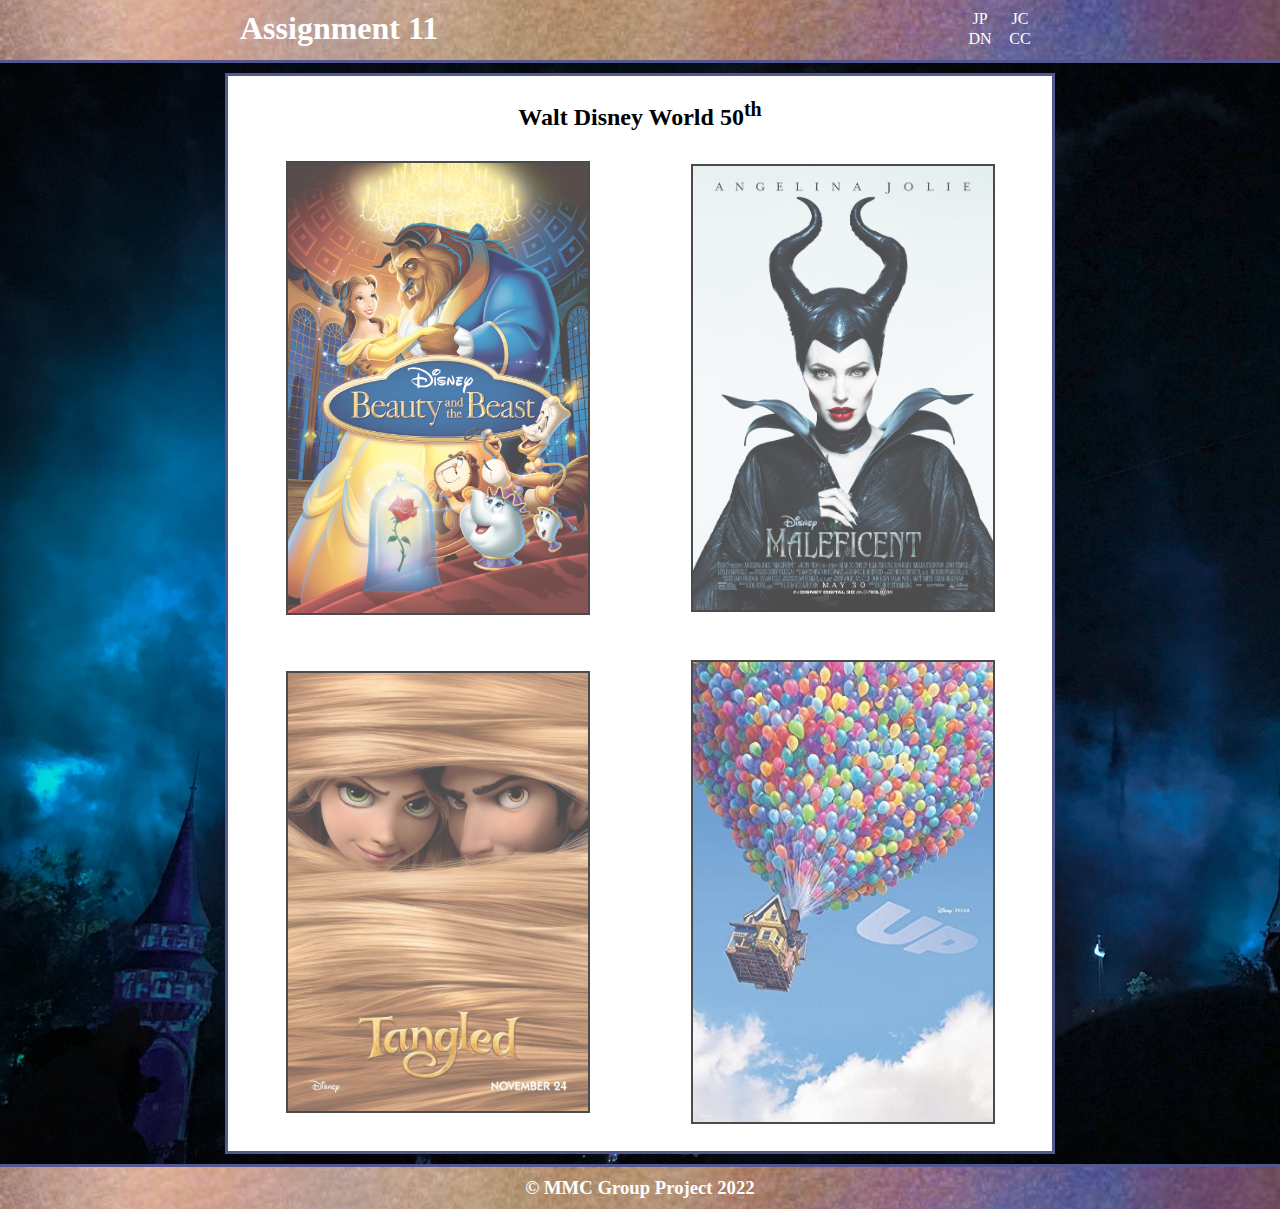
<file: index.html>
<!DOCTYPE html>
<html lang="en">
<head>
    <meta charset="UTF-8">
    <meta http-equiv="X-UA-Compatible" content="IE=edge">
    <meta name="viewport" content="width=device-width, initial-scale=1.0">
    <meta name="description" content="Group Project">
    <title>Group Project</title>
    <link rel="stylesheet" href="style.css">
</head>
<body>
    <header>
        <div id="headerContent">
            <h1>Assignment 11</h1>
            <a href="https://github.com/JPearsallUFL" class="JP">JP</a>
            <a href="https://github.com/carusojessica" class="JC">JC</a>
            <a href="https://github.com/dneron97" class="DN">DN</a>
            <a href="https://github.com/carleycarbary" class="CC">CC</a>
        </div>
    </header>
    <main>
        <h2>Walt Disney World 50<sup>th</sup></h2>
        <section class="movies">
            <a href="beautyandbeast.html"><img src="images/BandB.jpeg" alt="Beauty and the Beast movie poster"></a>
            <a href="maleficent.html"><img src="images/Maleficent.jpg" alt="Maleficent movie poster"></a>
            <a href="Tangled.html"><img src="images/Tangled.jpeg" alt="Tangled movie poster"></a>
            <a href="Up.html"><img src="images/Up.jpeg" alt="Up movie poster"></a>
        </section>
    </main>
    <footer>
        <h3>&copy; MMC Group Project 2022</h3>
    </footer>
    <span class="container"></span>
</body>
</html>
</file>
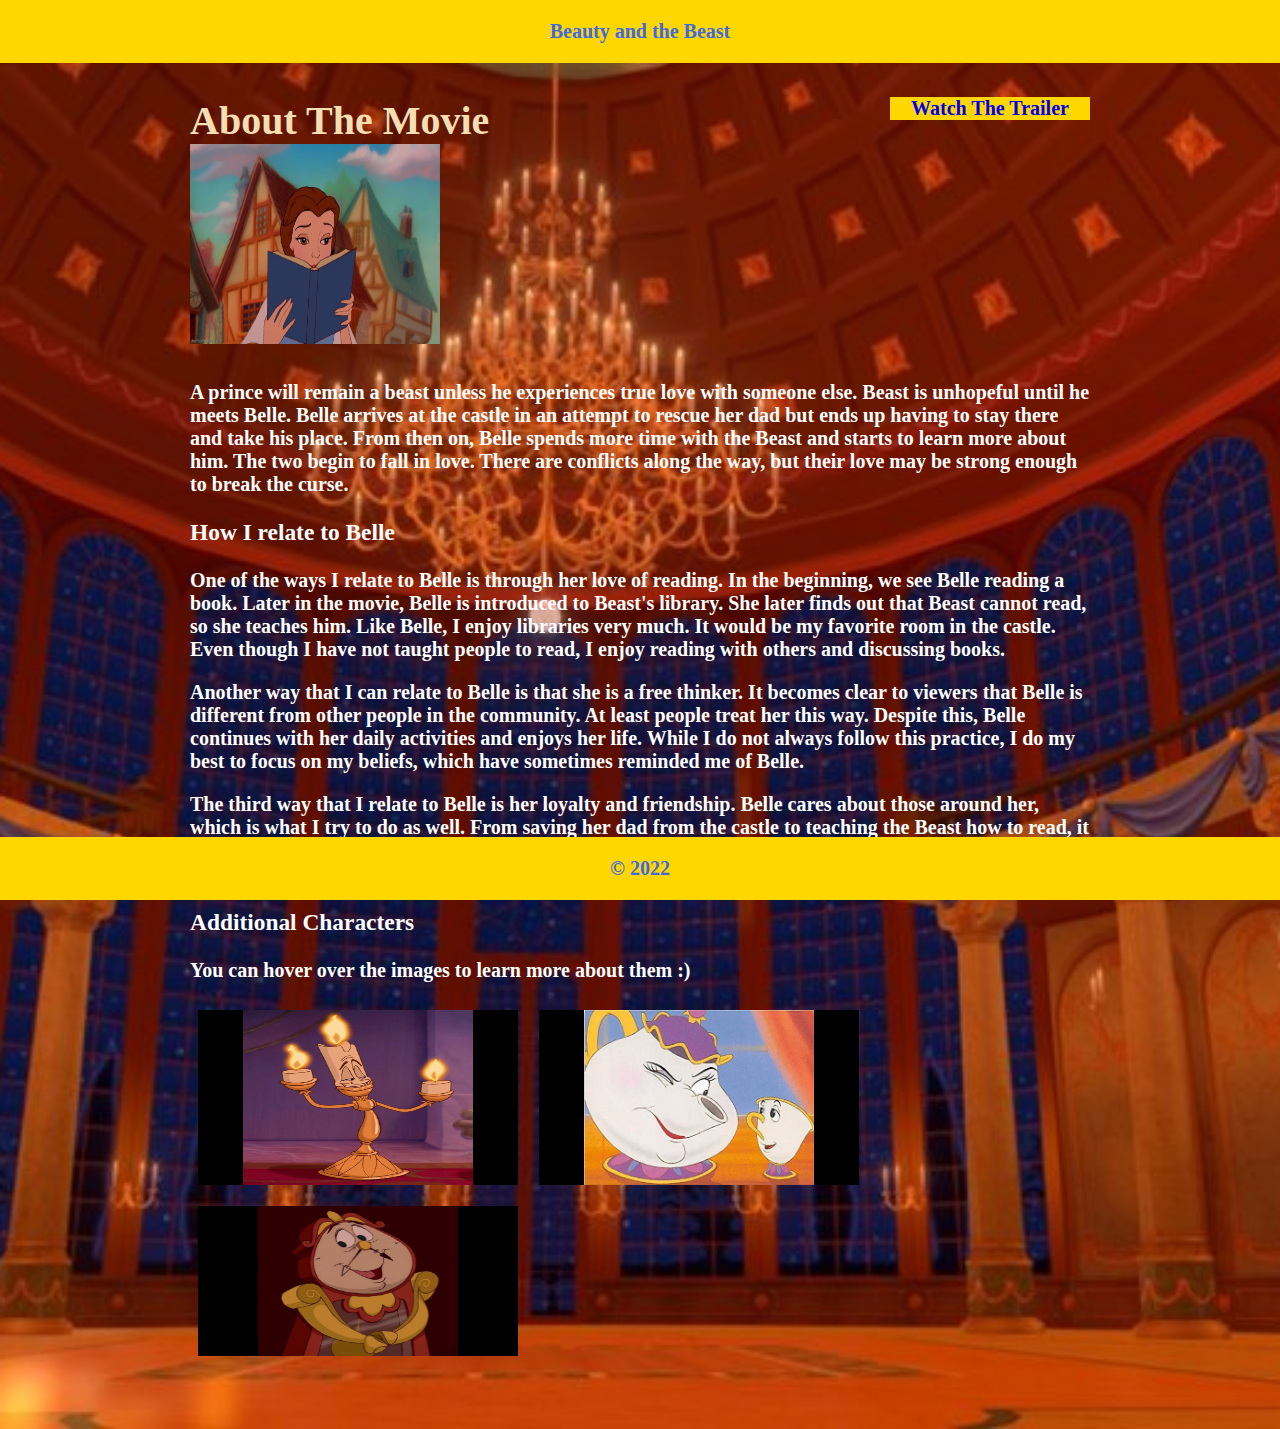
<file: beautyandbeast.html>
<!DOCTYPE html>
<html lang="en"></html>
<head>
   <meta charset="UTF-8">
   <meta http-quiv="X-UA-Compatible" content="ie=edge">
   <meta name="viewport" content="width=device-width, initial scale-1">
</head>

<title> Disney's beauty and the beast </title>

<link rel="stylesheet" href="beautyandbeast.style.css">

<header>
   <div class="header">
   <nav>
       <p>Beauty and the Beast </p>
   </nav>
   </div>
</header>

<body>
   <main>
       <a href="https://www.youtube.com/watch?v=iurbZwxKFUE" button class="button"> Watch The Trailer </button> </a>
   </div>

   <h1>
    About The Movie
    <div class="img-one">
    <img src="belle1.jpg" width="250" height="200">
    </div>
</h1>
<p>A prince will remain a beast unless he experiences true love with someone else.
    Beast is unhopeful until he meets Belle. Belle arrives at the castle in an attempt to rescue her dad but ends up having to stay there and take his place.
     From then on, Belle spends more time with the Beast and starts to learn more about him. The two begin to fall in love.
     There are conflicts along the way, but their love may be strong enough to break the curse. </p>
<section>
    <article>
    <h3> How I relate to Belle</h3>
     <P>  One of the ways I relate to Belle is through her love of reading.
         In the beginning, we see Belle reading a book. Later in the movie, Belle is introduced to Beast's library.
         She later finds out that Beast cannot read, so she teaches him. Like Belle, I enjoy libraries very much.
         It would be my favorite room in the castle. Even though I have not taught people to read, I enjoy reading with others and discussing books.  </P>
     <P> Another way that I can relate to Belle is that she is a free thinker.
          It becomes clear to viewers that Belle is different from other people in the community.
           At least people treat her this way. Despite this, Belle continues with her daily activities and enjoys her life.
           While I do not always follow this practice, I do my best to focus on my beliefs, which have sometimes reminded me of Belle.
    </P>
     <P>  The third way that I relate to Belle is her loyalty and friendship. Belle cares about those around her, which is what I try to do as well.
         From saving her dad from the castle to teaching the Beast how to read, it is clear that Belle wants the best for others.
         I consider this inspirational and try to help people in my life out when they need it. </P>

        </article>
        <div class="container1">
            <h3 class="center"> Additional Characters</h3>
            <p> You can hover over the images to learn more about them :) </p>
        </div>  
     </section>
        </main>
   <figure class="hover-img">
    <img src="lumiere.webp" width="230" height="175"/>
    <figcaption>
      <h3> Lumiere enjoys singing and is best friends with cogsworth </h3>
    </figcaption>
  </figure>
 
<figure class="hover-img1">
    <img src="potsandchip.jpg" width="230" height="175">
    <figcaption>
   <h3> mrs.potts spends her time looking after her son, chip</h3>
    </figcaption>
</figure>

<figure class="hover-img2">
<img src="cogsworth.webp" width="200" height="150"/>
 <figcaption>
 <h3> cogsworth is wise and enjoys spending time with lumiere </h3>
</figcaption>



<footer>
 <div class="footer">
 <nav>
  <p> &copy 2022</p>
 </nav>
  </div>
  </footer>
 </body>
</file>
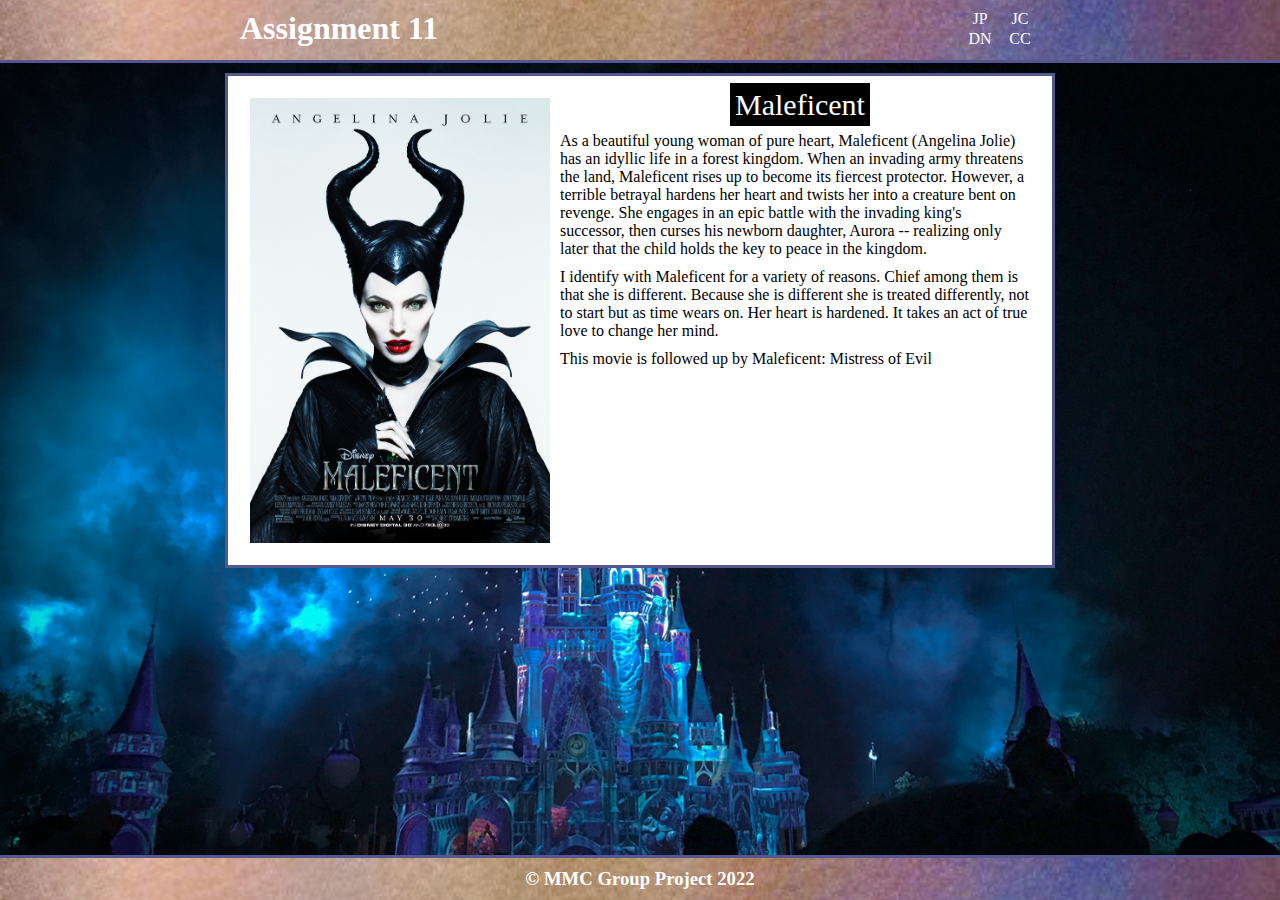
<file: maleficent.html>
<!DOCTYPE html>
<html lang="en">
<head>
    <meta charset="UTF-8">
    <meta http-equiv="X-UA-Compatible" content="IE=edge">
    <meta name="viewport" content="width=device-width, initial-scale=1.0">
    <title>Maleficent</title>
    <link rel="stylesheet" href="style.css">
</head>
<body>
    <header>
        <div id="headerContent">
            <h1>Assignment 11</h1>
            <a href="https://github.com/JPearsallUFL" class="JP">JP</a>
            <a href="https://github.com/carusojessica" class="JC">JC</a>
            <a href="https://github.com/dneron97" class="DN">DN</a>
            <a href="https://github.com/carleycarbary" class="CC">CC</a>
        </div>
    </header>
    <main>
        <a href="https://tv.apple.com/us/movie/maleficent/umc.cmc.20rj042a7i2msdwww1c80pxoz?action=play" button class="button">Maleficent</button></a>
        <img class="movieImg" src="images/Maleficent.jpg" alt="">
        <p>As a beautiful young woman of pure heart, Maleficent (Angelina Jolie) has an idyllic life in a forest kingdom. When an invading army threatens the land, Maleficent rises up to become its fiercest protector. However, a terrible betrayal hardens her heart and twists her into a creature bent on revenge. She engages in an epic battle with the invading king's successor, then curses his newborn daughter, Aurora -- realizing only later that the child holds the key to peace in the kingdom.
        </p> 
        <p>I identify with Maleficent for a variety of reasons. Chief among them is that she is different. Because she is different she is treated differently, not to start but as time wears on. Her heart is hardened. It takes an act of true love to change her mind.</p>
        <p>This movie is followed up by Maleficent: Mistress of Evil</p>
    </main>
    <footer>
        <h3>&copy; MMC Group Project 2022</h3>
    </footer>
</body>
</html>
</file>
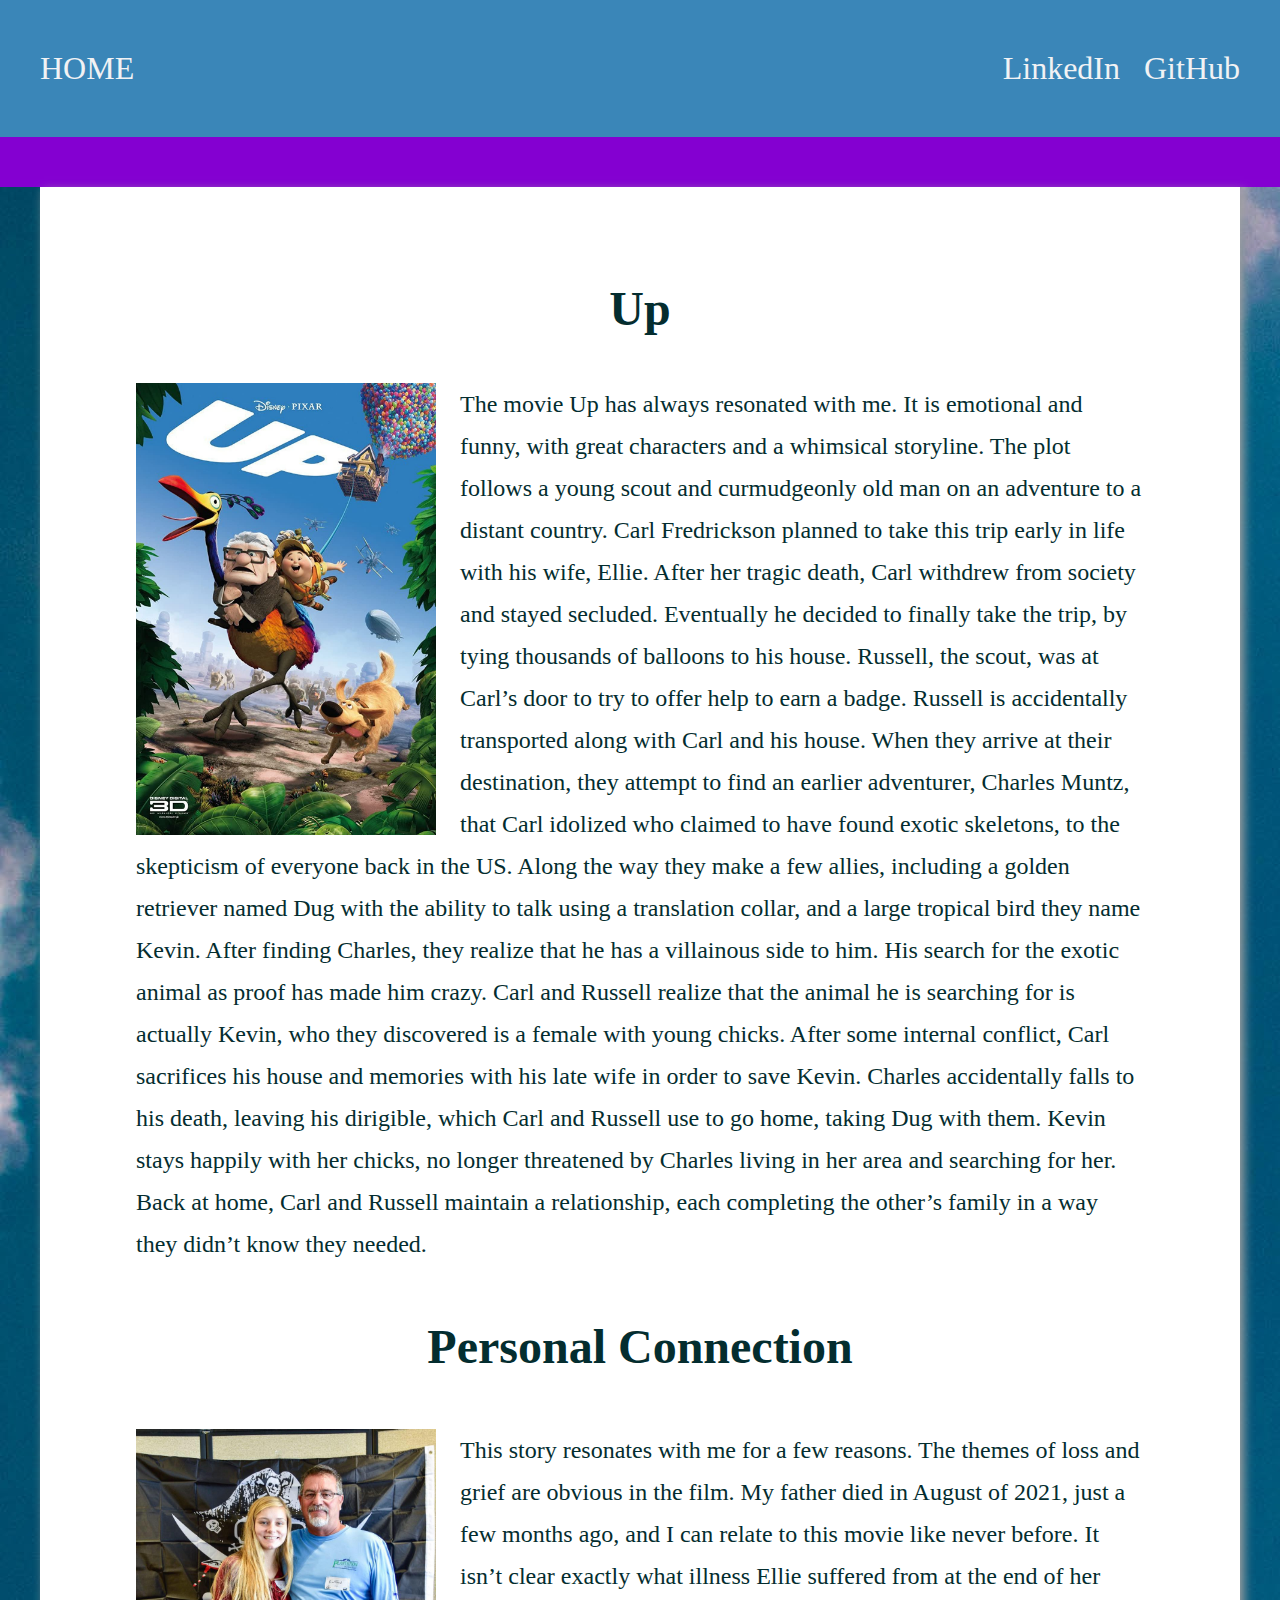
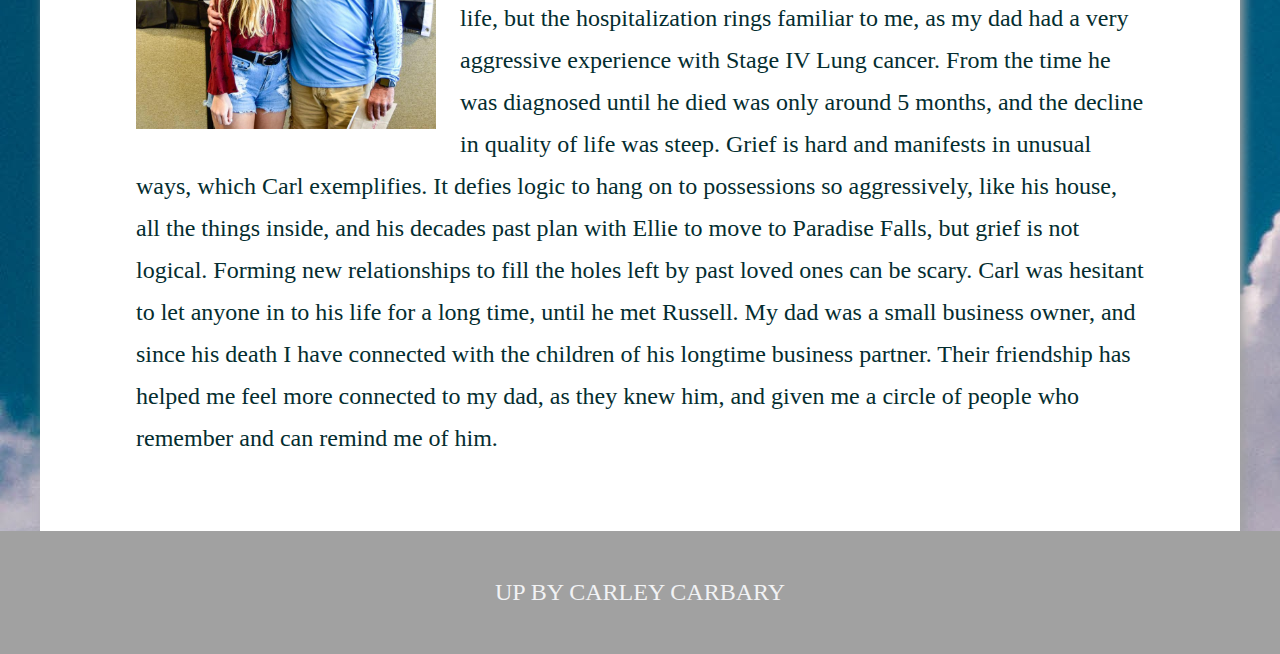
<file: Up.html>
<!DOCTYPE html>
<html lang="en">
<head>
  <meta charset="UTF-8">
  <meta http-equiv="X-UA-Compatible" content="IE=edge">
  <meta name="viewport" content="width=device-width, initial-scale=1.0">
  <title>Up</title>
  <link rel="stylesheet" href="Up.css">
</head>
<body class="body">
  <header class="header">
    <nav class="nav">
      <a href="index.html" class="logo">Home</a>
      <a href="https://www.linkedin.com/in/carleycarbary/" class="link" target="_blank">LinkedIn</a>
      <a href="https://github.com/carleycarbary" class="link" target="_blank">GitHub</a>
    </nav>
  </header>
  <main>
    <article class="main">
      <h1 class="heading"> Up</h1>
      <img class="image" src="UpPhotos/UPPoster.jpeg" alt="Movie poster for Up">
      <p>The movie Up has always resonated with me. It is emotional and funny, with great characters and a whimsical storyline. The plot follows a young scout and curmudgeonly old man on an adventure to a distant country. Carl Fredrickson planned to take this trip early in life with his wife, Ellie. After her tragic death, Carl withdrew from society and stayed secluded. Eventually he decided to finally take the trip, by tying thousands of balloons to his house. Russell, the scout, was at Carl’s door to try to offer help to earn a badge. Russell is accidentally transported along with Carl and his house. When they arrive at their destination, they attempt to find an earlier adventurer, Charles Muntz, that Carl idolized who claimed to have found exotic skeletons, to the skepticism of everyone back in the US. Along the way they make a few allies, including a golden retriever named Dug with the ability to talk using a translation collar, and a large tropical bird they name Kevin. After finding Charles, they realize that he has a villainous side to him. His search for the exotic animal as proof has made him crazy. Carl and Russell realize that the animal he is searching for is actually Kevin, who they discovered is a female with young chicks. After some internal conflict, Carl sacrifices his house and memories with his late wife in order to save Kevin. Charles accidentally falls to his death, leaving his dirigible, which Carl and Russell use to go home, taking Dug with them. Kevin stays happily with her chicks, no longer threatened by Charles living in her area and searching for her. Back at home, Carl and Russell maintain a relationship, each completing the other’s family in a way they didn’t know they needed.  </p>
      <h2 class="heading">  Personal Connection</h2>
      <img class="image" src="UpPhotos/Dad.jpg" alt="Carley and Dad">
      <p>This story resonates with me for a few reasons. The themes of loss and grief are obvious in the film. My father died in August of 2021, just a few months ago, and I can relate to this movie like never before. It isn’t clear exactly what illness Ellie suffered from at the end of her life, but the hospitalization rings familiar to me, as my dad had a very aggressive experience with Stage IV Lung cancer. From the time he was diagnosed until he died was only around 5 months, and the decline in quality of life was steep. Grief is hard and manifests in unusual ways, which Carl exemplifies. It defies logic to hang on to possessions so aggressively, like his house, all the things inside, and his decades past plan with Ellie to move to Paradise Falls, but grief is not logical. Forming new relationships to fill the holes left by past loved ones can be scary. Carl was hesitant to let anyone in to his life for a long time, until he met Russell. My dad was a small business owner, and since his death I have connected with the children of his longtime business partner. Their friendship has helped me feel more connected to my dad, as they knew him, and given me a circle of people who remember and can remind me of him. </p>
    </article>
  </main>
  <footer class="footer"> 
    <p>Up by Carley Carbary </p>
  </footer>
</body>
</html>
</file>
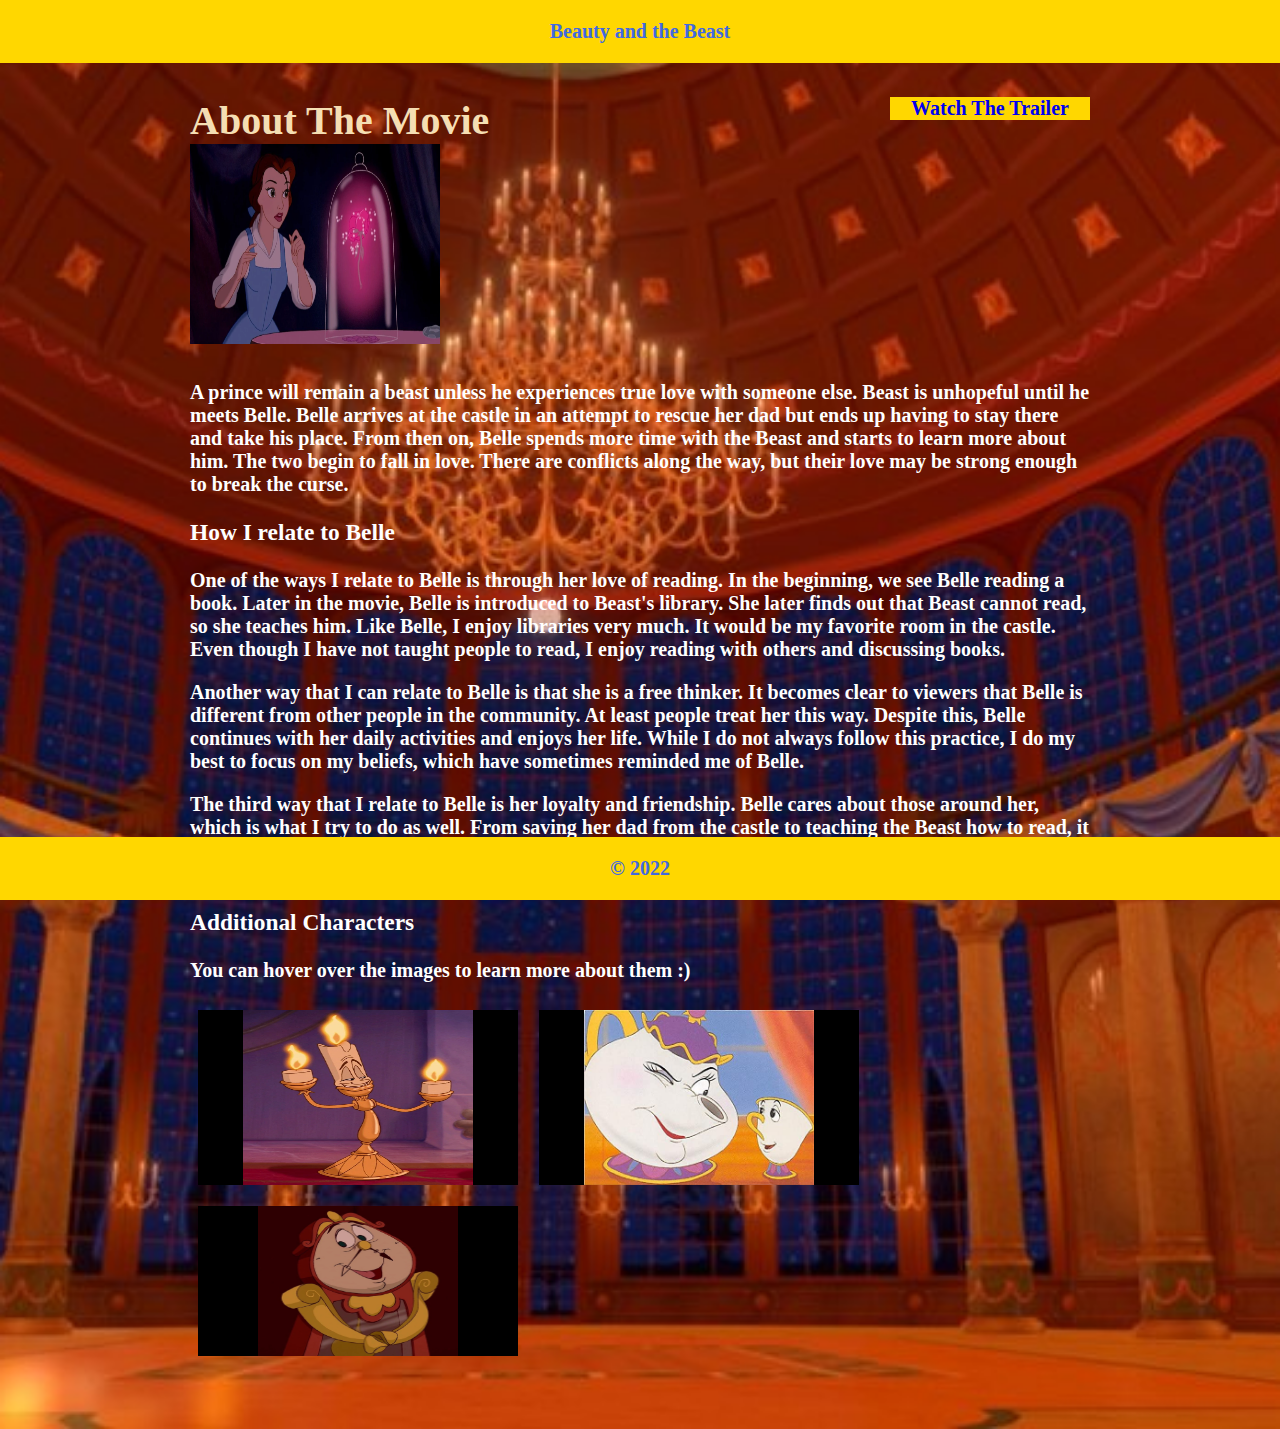
<file: beautyandbeast/beautyandbeast.html>
<!DOCTYPE html>
<html lang="en"></html>
<head>
    <meta charset="UTF-8">
    <meta http-quiv="X-UA-Compatible" content="ie=edge">
    <meta name="viewport" content="width=device-width, initial scale-1">
</head>

<title> Disney's beauty and the beast </title>

<link rel="stylesheet" href="beautyandbeast.style.css">

<header>
    <div class="header">
    <nav> 
        <p>Beauty and the Beast </p>
    </nav>
    </div>
</header>

<body>
    <main>
        <a href="https://www.youtube.com/watch?v=iurbZwxKFUE" button class="button"> Watch The Trailer </button> </a>
    </div>
    <h1>
        About The Movie
        <div class="img-one">
        <img src="theenchantedrose.webp" width="250" height="200">
        </div>
    </h1>
    <p>A prince will remain a beast unless he experiences true love with someone else. 
        Beast is unhopeful until he meets Belle. Belle arrives at the castle in an attempt to rescue her dad but ends up having to stay there and take his place.
         From then on, Belle spends more time with the Beast and starts to learn more about him. The two begin to fall in love. 
         There are conflicts along the way, but their love may be strong enough to break the curse. </p>
    <section>
        <article>
        <h3> How I relate to Belle</h3>
         <P>  One of the ways I relate to Belle is through her love of reading. 
             In the beginning, we see Belle reading a book. Later in the movie, Belle is introduced to Beast's library. 
             She later finds out that Beast cannot read, so she teaches him. Like Belle, I enjoy libraries very much. 
             It would be my favorite room in the castle. Even though I have not taught people to read, I enjoy reading with others and discussing books.  </P>
         <P> Another way that I can relate to Belle is that she is a free thinker.
              It becomes clear to viewers that Belle is different from other people in the community.
               At least people treat her this way. Despite this, Belle continues with her daily activities and enjoys her life. 
               While I do not always follow this practice, I do my best to focus on my beliefs, which have sometimes reminded me of Belle.
        </P>
         <P>  The third way that I relate to Belle is her loyalty and friendship. Belle cares about those around her, which is what I try to do as well.
             From saving her dad from the castle to teaching the Beast how to read, it is clear that Belle wants the best for others. 
             I consider this inspirational and try to help people in my life out when they need it. </P> 
        </article>
    <div class="container1">
        <h3 class="center"> Additional Characters</h3>
        <p> You can hover over the images to learn more about them :) </p>
    </div>   
 </section>
    </main>

    <figure class="hover-img">
        <img src="lumiere.webp" width="230" height="175"/>
        <figcaption>
          <h3> Lumiere enjoys singing and is best friends with cogsworth </h3>
        </figcaption>
      </figure>

    <figure class="hover-img1">
        <img src="potsandchip.jpg" width="230" height="175">
        <figcaption>
            <h3> mrs.potts spends her time looking after her son, chip</h3>
        </figcaption>
    </figure>
     
    <figure class="hover-img2">
        <img src="cogsworth.webp" width="200" height="150"/>
        <figcaption>
            <h3> cogsworth is wise and enjoys spending time with lumiere </h3>
        </figcaption>

<footer>
    <div class="footer">
        <nav>
            <p> &copy 2022</p>
        </nav>
    </div>
</footer>
</body>
</file>
<file: style.css>
* {
    margin: 0;
    padding: 0;
    border: 0;
}
body{
    background-image: url(images/jayme-mccolgan-IP1rSwr8R6o-unsplash.jpg);
    background-size: cover;
    min-height: 100vh;
    display: flex;
    flex-direction: column;
}
header, footer {
    width: 100%;
    margin: 0 auto;
    background-image: url(images/Header.jpg);
    background-position: center;
    background-size: cover;
    color: white;
    padding: 10px 0;
}
header {
    border-bottom: 3px solid #55588f;
}
#headerContent {
    width: 800px;
    margin: 0 auto;
    display: grid;
    grid-template-areas: 
    'title JP DN'
    'title JC CC';
    grid-template-columns: 1fr 5% 5%;
    grid-template-rows: 20px 20px;
}
#headerContent a {
    text-align: center;
    color: white;
    text-decoration: none;
    transition: all 1 ease-out;
}
#headerContent a:hover{
    background-color: black;
    color: white;
}
h1 {
    grid-area: title;
}
.JP {
    grid-area: JP;
}
.J {
    grid-area: JC;
}
.D {
    grid-area: DN;
}
.C {
    grid-area: CC;
}
main {
    width: 800px;
    margin: 10px auto;
    padding: 12px;
    background-color: rgb(255, 255, 255)  ;
    border: 3px solid #55588f;
    text-align: center;
}
h2 {
    padding: 10px;
}
.movies {
    display: grid;
    grid-template-areas: 
    'movie1 movie2'
    'movie3 movie4';
    gap: 10px;
    grid-template-columns: 1fr 1fr;
    grid-template-rows: 1fr 1fr;
    place-items: center;
}
.movies img {
    max-height: fit-content;
    width: 100%;
    height: 100%;
    border: 2px solid black;
    opacity: .7;
    align-content: center;
}
.movies img:hover {
    opacity: 1;
}
img {
    max-width: 300px;
    float: left;
    margin: 10px;
}
main a {
    color: white;
    text-decoration: none;
    font-size: 30px;
    padding: 5px;
}
.button {
    background-color:black; 
    justify-content: center;
    align-items: center;
    width: 200px;
    cursor: pointer;
}
.button:hover {
    box-shadow: 0 12px 16px 0 rgba(0,0,0,0.24), 0 17px 50px 0 rgba(0,0,0,0.19)
}
p {
    text-align: left;
    margin: 10px;
}
footer {
    text-align: center;
    margin-top: auto;
    border-top: 3px solid #55588f;
}

@media screen and (max-width: 500px){
    #headerContent {
        width: auto;
        grid-template-areas: 
        'title title title title'
        'JP DN JC CC';
        grid-template-columns: 1fr 1fr 1fr 1fr;
        grid-template-rows: 20px 20px;
        row-gap: 20px;
        text-align: center;
        align-items: center;
        padding-top: 5px;
    }
    main {
        width: auto;
        margin: 10px auto;
        padding: 12px;
        background-color: rgb(255, 255, 255)  ;
        border: 3px solid #55588f;
        text-align: center;
    }
    .movies {
        display: grid;
        grid-template-areas: 
        'movie1' 
        'movie2'
        'movie3' 
        'movie4';
        gap: 10px;
        grid-template-columns: 1fr;
        place-items: center;
    }
    .movies img {
        max-height: fit-content;
        border: 2px solid black;
        opacity: 1;
        align-content: center;
    }
    img {
        float: none;
    }

}
</file>
<file: beautyandbeast.style.css>
.header {
    position: fixed;
    justify-content: center;
    left: 0%;
    top:0%;
    width: 100%;
    background-color: gold;
    color: royalblue;
    text-align: center;
}

.title {
    position: center;
    color: gold;
}

body {
max-width: 900px;
margin: 20px auto;
padding-top: 50px;
padding-bottom: 40px;
}

body {
    background-image: url(ballroom.jpeg);
    background-color: #000000;
    background-position: center;
    background-repeat: no-repeat;
    background-size: cover;
    color: white;
    font-weight: bold;
    font-size: 20px;
}

h1 {
    color: wheat;
}

.button {
    background-color: gold;
    border: darkblue;
    padding: 12 px 18px;
    text-align: center;
    text-decoration: none;
    justify-content: center;
    align-items: center;
    display: block;
    float: right;
    width: 200px;
    font-size: 20px;
    cursor: pointer;
    transition: width 5s;
}

.button:hover {
    width: 500px;
    box-shadow: 0 12px 16px 0 rgba(0, 0, 20, 0), 0 17px 50px 0 rgba(0, 0, 30, 0)
}

.background-image {
    background-position: center;
    background-repeat: no-repeat;
    background-size: cover;
}

.container{
    width: 100%;
    margin-top: 100px;
   border-radius: 50%;
}

.img {
    display: block;
    margin: 0% auto;
}

.main{
    margin-right: 140 px;
    font-size: 14px;
    padding: 30px 10px 10px;
    background-color: royalblue;
    }

    .center {
        display: block;
        position: left;
    }
    .hover-img {
        background-color: #000;
        color: #fff;
        display: inline-block;
        margin: 8px;
        max-width: 320px;
        min-width: 240px;
        overflow: hidden;
        position: relative;
        text-align: center;
        width: 100%;
      }
      
      .hover-img * {
        box-sizing: border-box;
        transition: all 0.45s ease;
      }
      
      .hover-img:before,
      .hover-img:after {
        background-color: rgba(0, 0, 0, 0.5);
        border-top: 32px solid rgba(0, 0, 0, 0.5);
        border-bottom: 32px solid rgba(0, 0, 0, 0.5);
        position: absolute;
        top: 0;
        bottom: 0;
        left: 0;
        right: 0;
        content: '';
        transition: all 0.3s ease;
        z-index: 1;
        opacity: 0;
        transform: scaleY(2);
      }

      .hover-img img {
        vertical-align: top;
        max-width: 100%;
        backface-visibility: hidden;
      }
      
      .hover-img figcaption {
        position: absolute;
        top: 0;
        bottom: 0;
        left: 0;
        right: 0;
        align-items: center;
        z-index: 1;
        display: flex;
        flex-direction: column;
        justify-content: center;
        line-height: 1.1em;
        opacity: 0;
        z-index: 2;
        transition-delay: 0.1s;
        font-size: 24px;
        font-family: sans-serif;
        font-weight: 400;
        letter-spacing: 1px;
        text-transform: uppercase;
      }
      
      .hover-img:hover:before,
      .hover-img:hover:after {
        transform: scale(1);
        opacity: 1;
      }
      
      .hover-img:hover > img {
        opacity: 0.7;
      }
      
      .hover-img:hover figcaption {
        opacity: 1;
      }
    
      .hover-img1 {
 background-color: #000;
    color: #fff;
    display: inline-block;
    margin: 8px;
    max-width: 320px;
    min-width: 240px;
    overflow: hidden;
    position: relative;
    text-align: center;
    width: 100%;
  }
  
  .hover-img1 * {
    box-sizing: border-box;
    transition: all 0.45s ease;
  }
  
  .hover-img1:before,
  .hover-img1:after {
    background-color: rgba(0, 0, 0, 0.5);
    border-top: 32px solid rgba(0, 0, 0, 0.5);
    border-bottom: 32px solid rgba(0, 0, 0, 0.5);
    position: absolute;
    top: 0;
    bottom: 0;
    left: 0;
    right: 0;
    content: '';
    transition: all 0.3s ease;
    z-index: 1;
    opacity: 0;
    transform: scaleY(2);
  }
  
  .hover-img1 img {
    vertical-align: top;
    max-width: 100%;
    backface-visibility: hidden;
  }
  
  .hover-img1 figcaption {
    position: absolute;
    top: 0;
    bottom: 0;
    left: 0;
    right: 0;
    align-items: center;
    z-index: 1;
    display: flex;
    flex-direction: column;
    justify-content: center;
    line-height: 1.1em;
    opacity: 0;
    z-index: 2;
    transition-delay: 0.1s;
    font-size: 24px;
    font-family: sans-serif;
    font-weight: 400;
    letter-spacing: 1px;
    text-transform: uppercase;
  }
  
  .hover-img1:hover:before,
  .hover-img1:hover:after {
    transform: scale(1);
    opacity: 1;
  }
  
  .hover-img1:hover > img {
    opacity: 0.7;
  }
  
  .hover-img1:hover figcaption {
    opacity: 1;
  }

  .hover-img2 {
    background-color: #000;
    color: #fff;
    display: inline-block;
    margin: 8px;
    max-width: 320px;
    min-width: 240px;
    overflow: hidden;
    position: relative;
    text-align: center;
    width: 100%;
  }

  .hover-img2 * {
    box-sizing: border-box;
    transition: all 0.45s ease;
  }
  
  .hover-img2:before,
  .hover-img2:after {
    background-color: rgba(0, 0, 0, 0.5);
    border-top: 32px solid rgba(0, 0, 0, 0.5);
    border-bottom: 32px solid rgba(0, 0, 0, 0.5);
    position: absolute;
    top: 0;
    bottom: 0;
    left: 0;
    right: 0;
    content: '';
    transition: all 0.3s ease;
    z-index: 1;
    opacity: 0;
    transform: scaleY(2);
  }
  
  .hover-img2 img {
    vertical-align: top;
    max-width: 100%;
    backface-visibility: hidden;
  }
  
  .hover-img2 figcaption {
    position: absolute;
    top: 0;
    bottom: 0;
    left: 0;
    right: 0;
    align-items: center;
    z-index: 1;
    display: flex;
    flex-direction: column;
    justify-content: center;
    line-height: 1.1em;
    opacity: 0;
    z-index: 2;
    transition-delay: 0.1s;
    font-size: 24px;
    font-family: sans-serif;
    font-weight: 400;
    letter-spacing: 1px;
    text-transform: uppercase;
  }

  .hover-img2:hover:before,
  .hover-img2:hover:after {
    transform: scale(1);
    opacity: 1;
  }
  
  .hover-img2:hover > img {
    opacity: 0.7;
  }
  
  .hover-img2:hover figcaption {
    opacity: 1;
  }

.footer {
    position: fixed;
    left: 0;
    bottom: 0;
    width: 100%;
    background-color: gold;
    color: royalblue;
    font-size: 20px;
    text-align: center;
}
</file>
<file: Up.css>
:root {
    --primary-color: rgb(58, 134, 184);
    --text-color: #042d2f;
    --text-color-lighter: #074c50;
    --secondary-color: #8400d1;
    --white: #FFFFFF;
    --off-white: #F1F2F4;
    --gray: #A1A1A1;
  }
  
  .body {
    font-family: 'Times New Roman';
    margin: 0;
    font-size: 1.5rem;
    color: var(--text-color);
    display: flex;
    flex-direction: column;
    min-height: 100vh;
    background-image: url("UpPhotos/Sky.jpg");
    
  }
  
  .heading {
    font-size: 3rem;
     animation-duration: 3s;
    animation-name: slidein;
    text-align: center;
  }
  
  a {
    text-decoration: none;
    transition: width 3s;
    font-size: 2rem;
    color: var(--off-white);
   
  }
  
  a:hover {
    text-decoration: underline;
    transition: width 300px;
    transition-timing-function: linear;
  }
  
  @keyframes slidein {
    from {
      margin-left: 100%;
      width: 300%;
    }
  
    to {
      margin-left: 0%;
      width: 100%;
    }
  }
  
  .header {
    background-color: var(--primary-color);
    padding: 50px 0;
    border-bottom: var(--secondary-color) 50px solid;
  }
  
  
  .nav {
    display: flex;
    max-width: 1200px;
    margin: 0 auto;
    box-sizing: border-box;
  }
  
  .link{
    margin-left: 24px;
  }
  
  .logo {
    margin-right: auto;
    text-transform: uppercase;
  }
  
  .main {
    margin-bottom: 96px;
    box-shadow: 4px 4px 10px var(--gray);
    background-color: var(--white);
    padding: 48px 96px;
    line-height: 1.75;
    margin-bottom: 48px;
    max-width: 1200px;
    margin: 0 auto;
    box-sizing: border-box;
    
  }
  
  .image {
    float: left;
    width: 300px;
    height: auto;
    margin-right: 24px;
    margin-bottom: 6px;
    transition: width 2s, height 2s, transform 
  }
  .image:hover {
    width: 200px;
    height: 200px;
    transform: rotate(180deg);
  } 
  
  .footer {
    margin-top: auto;
    background-color: var(--gray);
    text-align: center;
    text-transform: uppercase;
    padding: 24px 0;
    color: var(--off-white);
  }
</file>
<file: beautyandbeast/beautyandbeast.style.css>
.header {
    position: fixed;
    justify-content: center;
    left: 0%;
    top:0%;
    width: 100%;
    background-color: gold;
    color: royalblue;
    text-align: center;
}

.title {
    position: center;
    color: gold;
}

body {
max-width: 900px;
margin: 20px auto;
padding-top: 50px;
padding-bottom: 40px;
}

body {
    background-image: url(ballroom.jpeg);
    background-color: #000000;
    background-position: center;
    background-repeat: no-repeat;
    background-size: cover;
    color: white;
    font-weight: bold;
    font-size: 20px;
}

.sidebar {
    position: fixed;
    width: 250px;
    top: 0;
    left: 0;
    bottom: 0;
    background: mediumblue;
    padding-top: 0px;
}

h1 {
    color: wheat;
}

.button {
    background-color: gold;
    border: darkblue;
    padding: 12 px 18px;
    text-align: center;
    text-decoration: none;
    justify-content: center;
    align-items: center;
    display: block;
    float: right;
    width: 200px;
    font-size: 20px;
    cursor: pointer;
    transition: width 5s;
}

.button:hover {
    width: 500px;
    box-shadow: 0 12px 16px 0 rgba(0, 0, 20, 0), 0 17px 50px 0 rgba(0, 0, 30, 0)
}

.background-image {
    background-position: center;
    background-repeat: no-repeat;
    background-size: cover;
}

.container{
    width: 100%;
    margin-top: 100px;
   border-radius: 50%;
}

.img {
    display: block;
    margin: 0% auto;
}

.main{
margin-right: 140 px;
font-size: 14px;
padding: 30px 10px 10px;
background-color: royalblue;
}

.center {
    display: block;
    position: left;
}
.hover-img {
    background-color: #000;
    color: #fff;
    display: inline-block;
    margin: 8px;
    max-width: 320px;
    min-width: 240px;
    overflow: hidden;
    position: relative;
    text-align: center;
    width: 100%;
  }
  
  .hover-img * {
    box-sizing: border-box;
    transition: all 0.45s ease;
  }
  
  .hover-img:before,
  .hover-img:after {
    background-color: rgba(0, 0, 0, 0.5);
    border-top: 32px solid rgba(0, 0, 0, 0.5);
    border-bottom: 32px solid rgba(0, 0, 0, 0.5);
    position: absolute;
    top: 0;
    bottom: 0;
    left: 0;
    right: 0;
    content: '';
    transition: all 0.3s ease;
    z-index: 1;
    opacity: 0;
    transform: scaleY(2);
  }
  
  .hover-img img {
    vertical-align: top;
    max-width: 100%;
    backface-visibility: hidden;
  }
  
  .hover-img figcaption {
    position: absolute;
    top: 0;
    bottom: 0;
    left: 0;
    right: 0;
    align-items: center;
    z-index: 1;
    display: flex;
    flex-direction: column;
    justify-content: center;
    line-height: 1.1em;
    opacity: 0;
    z-index: 2;
    transition-delay: 0.1s;
    font-size: 24px;
    font-family: sans-serif;
    font-weight: 400;
    letter-spacing: 1px;
    text-transform: uppercase;
  }
  
  .hover-img:hover:before,
  .hover-img:hover:after {
    transform: scale(1);
    opacity: 1;
  }
  
  .hover-img:hover > img {
    opacity: 0.7;
  }
  
  .hover-img:hover figcaption {
    opacity: 1;
  }

  .hover-img1 {
    background-color: #000;
    color: #fff;
    display: inline-block;
    margin: 8px;
    max-width: 320px;
    min-width: 240px;
    overflow: hidden;
    position: relative;
    text-align: center;
    width: 100%;
  }
  
  .hover-img1 * {
    box-sizing: border-box;
    transition: all 0.45s ease;
  }
  
  .hover-img1:before,
  .hover-img1:after {
    background-color: rgba(0, 0, 0, 0.5);
    border-top: 32px solid rgba(0, 0, 0, 0.5);
    border-bottom: 32px solid rgba(0, 0, 0, 0.5);
    position: absolute;
    top: 0;
    bottom: 0;
    left: 0;
    right: 0;
    content: '';
    transition: all 0.3s ease;
    z-index: 1;
    opacity: 0;
    transform: scaleY(2);
  }
  
  .hover-img1 img {
    vertical-align: top;
    max-width: 100%;
    backface-visibility: hidden;
  }
  
  .hover-img1 figcaption {
    position: absolute;
    top: 0;
    bottom: 0;
    left: 0;
    right: 0;
    align-items: center;
    z-index: 1;
    display: flex;
    flex-direction: column;
    justify-content: center;
    line-height: 1.1em;
    opacity: 0;
    z-index: 2;
    transition-delay: 0.1s;
    font-size: 24px;
    font-family: sans-serif;
    font-weight: 400;
    letter-spacing: 1px;
    text-transform: uppercase;
  }
  
  .hover-img1:hover:before,
  .hover-img1:hover:after {
    transform: scale(1);
    opacity: 1;
  }
  
  .hover-img1:hover > img {
    opacity: 0.7;
  }
  
  .hover-img1:hover figcaption {
    opacity: 1;
  }

  .hover-img2 {
    background-color: #000;
    color: #fff;
    display: inline-block;
    margin: 8px;
    max-width: 320px;
    min-width: 240px;
    overflow: hidden;
    position: relative;
    text-align: center;
    width: 100%;
  }
  
  .hover-img2 * {
    box-sizing: border-box;
    transition: all 0.45s ease;
  }
  
  .hover-img2:before,
  .hover-img2:after {
    background-color: rgba(0, 0, 0, 0.5);
    border-top: 32px solid rgba(0, 0, 0, 0.5);
    border-bottom: 32px solid rgba(0, 0, 0, 0.5);
    position: absolute;
    top: 0;
    bottom: 0;
    left: 0;
    right: 0;
    content: '';
    transition: all 0.3s ease;
    z-index: 1;
    opacity: 0;
    transform: scaleY(2);
  }
  
  .hover-img2 img {
    vertical-align: top;
    max-width: 100%;
    backface-visibility: hidden;
  }
  
  .hover-img2 figcaption {
    position: absolute;
    top: 0;
    bottom: 0;
    left: 0;
    right: 0;
    align-items: center;
    z-index: 1;
    display: flex;
    flex-direction: column;
    justify-content: center;
    line-height: 1.1em;
    opacity: 0;
    z-index: 2;
    transition-delay: 0.1s;
    font-size: 24px;
    font-family: sans-serif;
    font-weight: 400;
    letter-spacing: 1px;
    text-transform: uppercase;
  }
  
  .hover-img2:hover:before,
  .hover-img2:hover:after {
    transform: scale(1);
    opacity: 1;
  }
  
  .hover-img2:hover > img {
    opacity: 0.7;
  }
  
  .hover-img2:hover figcaption {
    opacity: 1;
  }

.footer {
    position: fixed;
    left: 0;
    bottom: 0;
    width: 100%;
    background-color: gold;
    color: royalblue;
    font-size: 20px;
    text-align: center;
}
</file>
